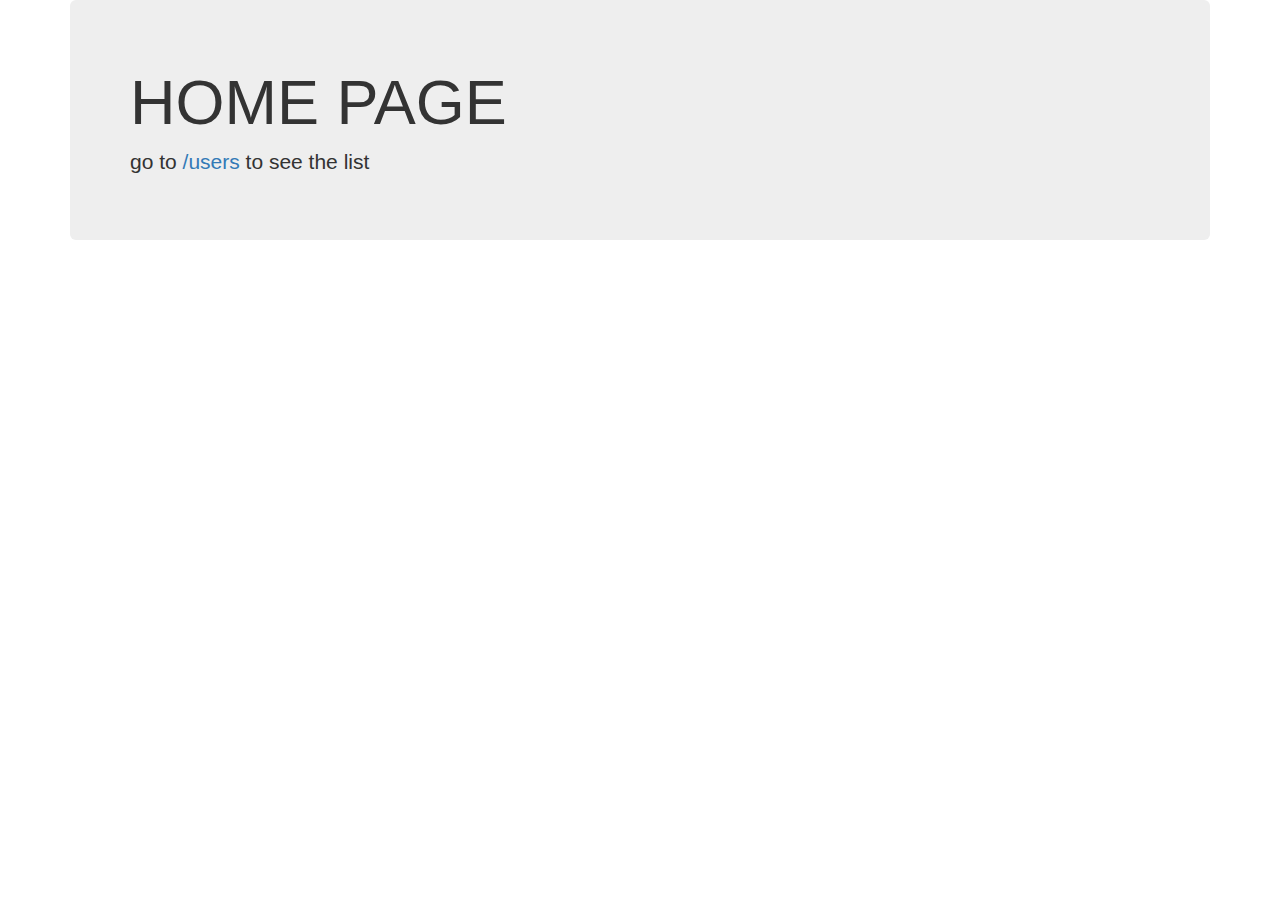
<file: learntest/templates/userslist/index.html>
<!DOCTYPE html>
<html lang="en" dir="ltr">
  <head>
    <meta charset="utf-8">
    <title>Home</title>
    <link rel="stylesheet" href="https://maxcdn.bootstrapcdn.com/bootstrap/3.3.7/css/bootstrap.min.css" integrity="sha384-BVYiiSIFeK1dGmJRAkycuHAHRg32OmUcww7on3RYdg4Va+PmSTsz/K68vbdEjh4u" crossorigin="anonymous">
  </head>
  <body>
    <div class="container">
      <div class="jumbotron">
        <h1>HOME PAGE</h1>
        <p>go to <a href="http://127.0.0.1:8000/users">/users</a> to see the list</p>
      </div>
    </div>
  </body>
</html>
</file>
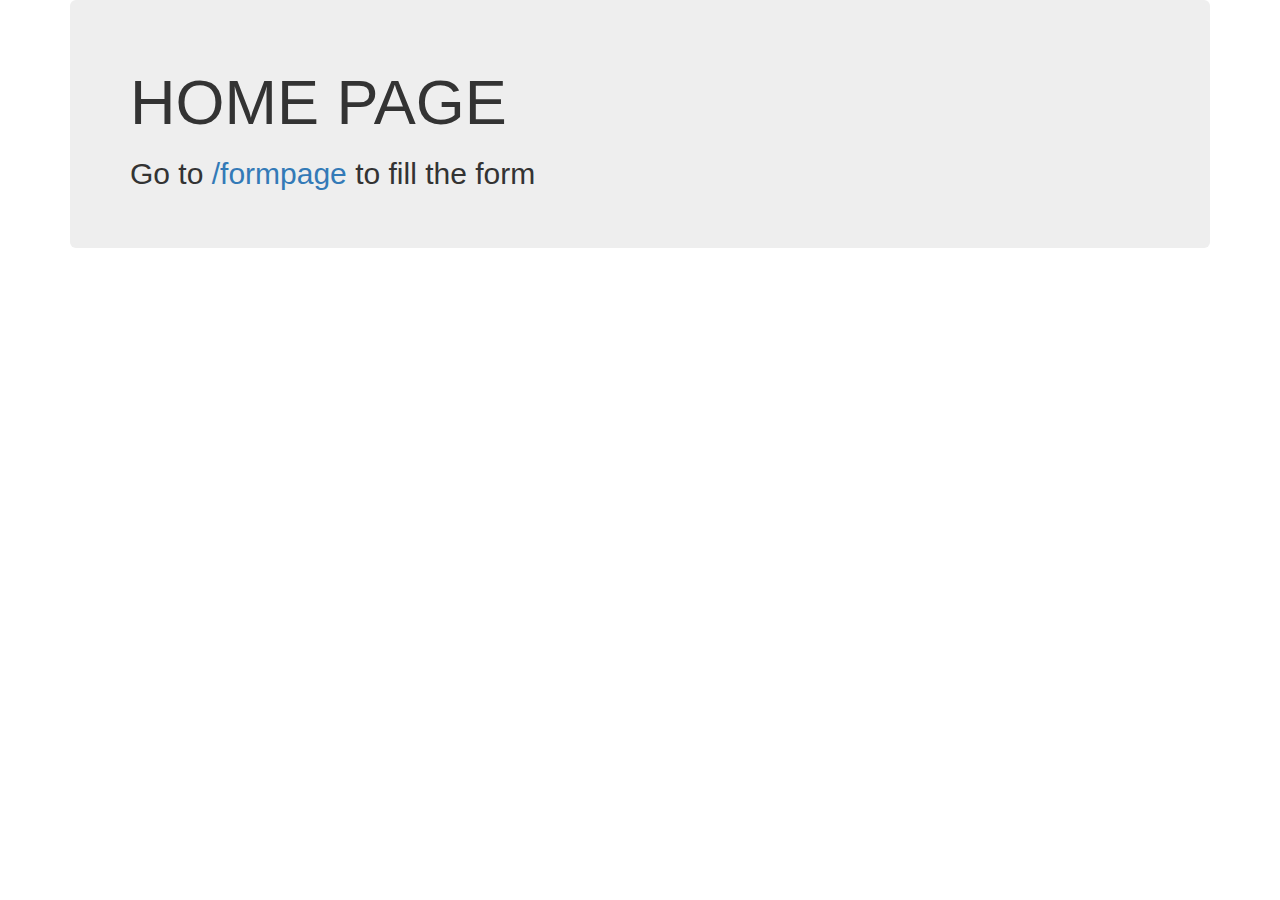
<file: django-level-three/formslearning/templates/formsapp/index.html>
<!DOCTYPE html>
<html lang="en" dir="ltr">
  <head>
    <meta charset="utf-8">
    <title>HOME</title>
    <link rel="stylesheet" href="https://maxcdn.bootstrapcdn.com/bootstrap/3.3.7/css/bootstrap.min.css" integrity="sha384-BVYiiSIFeK1dGmJRAkycuHAHRg32OmUcww7on3RYdg4Va+PmSTsz/K68vbdEjh4u" crossorigin="anonymous">
  </head>
  <body>
    <div class="container">
      <div class="jumbotron">
        <h1>HOME PAGE</h1>
        <h2>Go to <a href="http://127.0.0.1:8000/formpage/">/formpage</a> to fill the form</h2>
      </div>
    </div>
  </body>
</html>
</file>
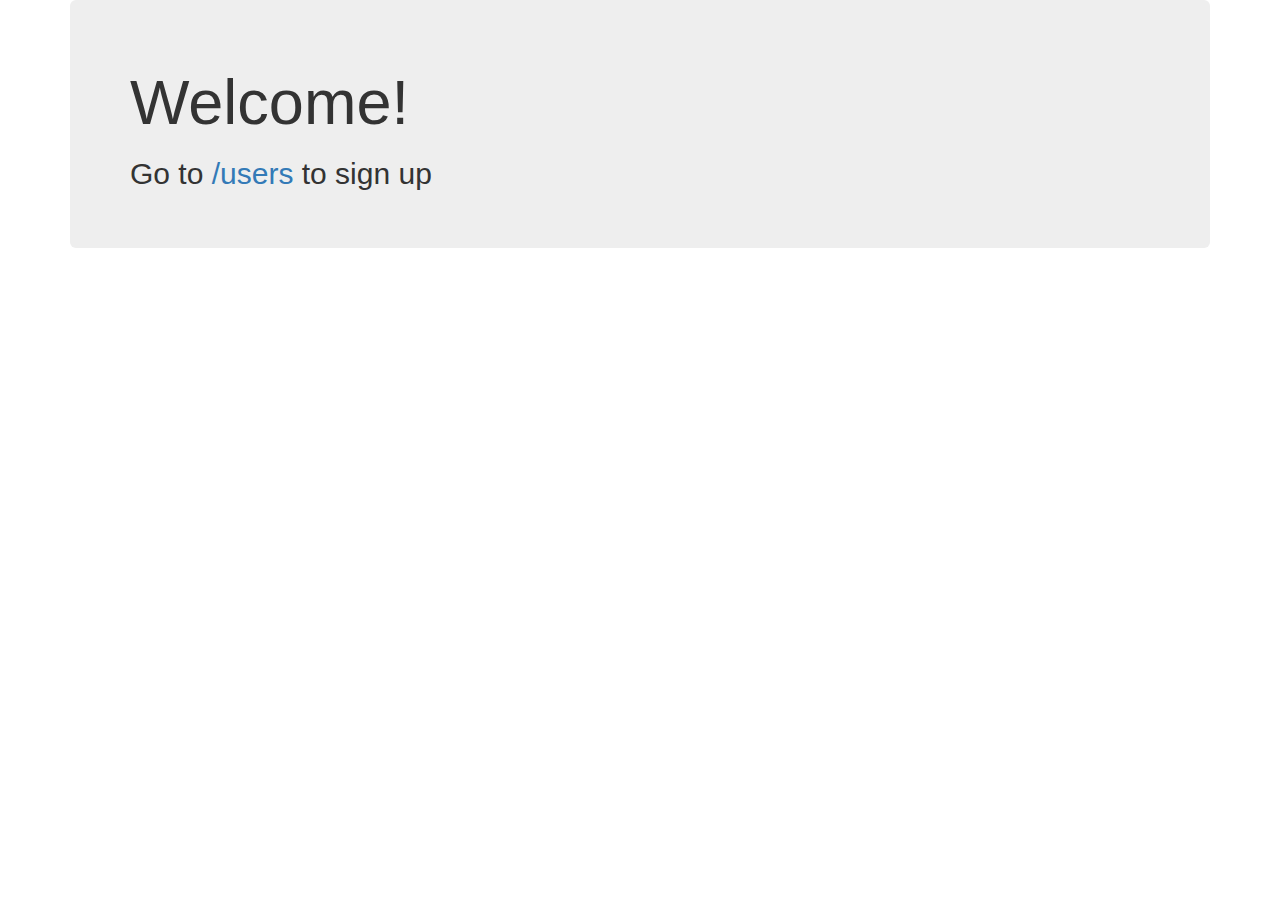
<file: pro/ProTwo/templates/AppTwo/index.html>
<!DOCTYPE html>
<html lang="en" dir="ltr">
  <head>
    <meta charset="utf-8">
    <title>Help</title>
      <link rel="stylesheet" href="https://maxcdn.bootstrapcdn.com/bootstrap/3.3.7/css/bootstrap.min.css" integrity="sha384-BVYiiSIFeK1dGmJRAkycuHAHRg32OmUcww7on3RYdg4Va+PmSTsz/K68vbdEjh4u" crossorigin="anonymous">
  </head>
  <body>
    <div class="container">
      <div class="jumbotron">
        <h1>Welcome!</h1>
        <h2>Go to <a href="http://127.0.0.1:8000/users">/users</a> to sign up</h2>
      </div>

    </div>
  </body>
</html>
</file>
